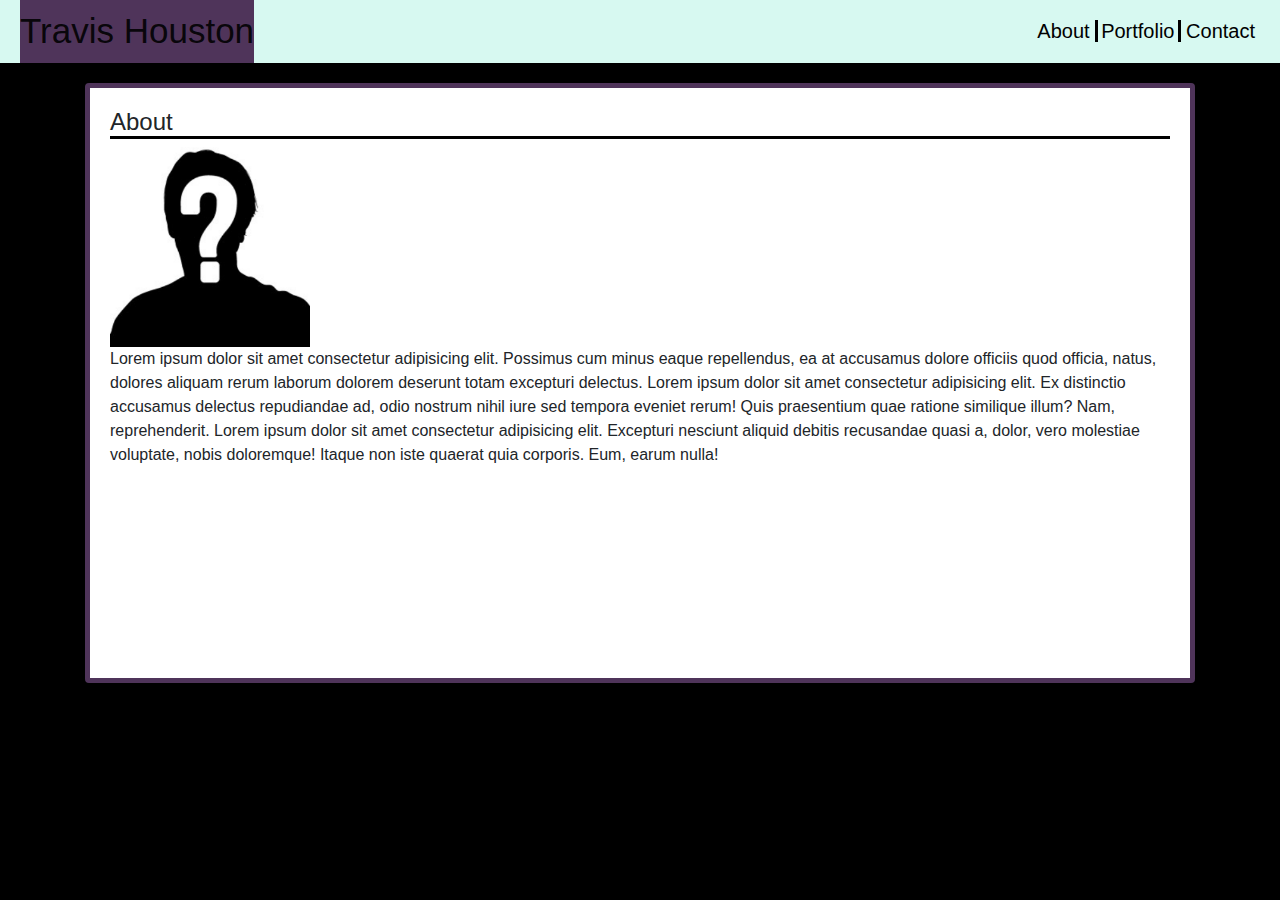
<file: index.html>
<!DOCTYPE html>
<html lang="en">
<head>
    <meta charset="UTF-8">
    <meta name="viewport" content="width=device-width, initial-scale=1.0">
    <meta http-equiv="X-UA-Compatible" content="ie=edge">
    <title>About Me</title>
    <link rel="stylesheet" href="reset copy.css">
    <link rel="stylesheet" href="https://stackpath.bootstrapcdn.com/bootstrap/4.3.1/css/bootstrap.min.css" integrity="sha384-ggOyR0iXCbMQv3Xipma34MD+dH/1fQ784/j6cY/iJTQUOhcWr7x9JvoRxT2MZw1T" crossorigin="anonymous">
    <link rel="stylesheet" href="style.css">
</head>

<body>
    <nav class="navbar navbar-light">
            <span class="navbar-brand mb-0 h1">Travis Houston</span>
            <div class="link">
            <a href="index.html">About</a>
            <a  class="p" href="portfolio.html">Portfolio</a>
            <a href="contact.html">Contact</a>
            </div>
    </nav> 
    <div class="container">
            <div class="card">
                    <div class="card-body">
                        <h4>
                            About
                        </h4>
            <img src="./images/personal.png" class="card-img-top me" alt="Me">
                        <p>
                      Lorem ipsum dolor sit amet consectetur adipisicing elit. Possimus cum minus eaque repellendus, ea at accusamus dolore officiis quod officia, natus, dolores aliquam rerum laborum dolorem deserunt totam excepturi delectus.
                      Lorem ipsum dolor sit amet consectetur adipisicing elit. Ex distinctio accusamus delectus repudiandae ad, odio nostrum nihil iure sed tempora eveniet rerum! Quis praesentium quae ratione similique illum? Nam, reprehenderit.
                      Lorem ipsum dolor sit amet consectetur adipisicing elit. Excepturi nesciunt aliquid debitis recusandae quasi a, dolor, vero molestiae voluptate, nobis doloremque! Itaque non iste quaerat quia corporis. Eum, earum nulla!
                      </p>
                    </div>
                  </div>
</div>
        





<script src="https://code.jquery.com/jquery-3.3.1.slim.min.js" integrity="sha384-q8i/X+965DzO0rT7abK41JStQIAqVgRVzpbzo5smXKp4YfRvH+8abtTE1Pi6jizo" crossorigin="anonymous"></script>
<script src="https://cdnjs.cloudflare.com/ajax/libs/popper.js/1.14.7/umd/popper.min.js" integrity="sha384-UO2eT0CpHqdSJQ6hJty5KVphtPhzWj9WO1clHTMGa3JDZwrnQq4sF86dIHNDz0W1" crossorigin="anonymous"></script>
<script src="https://stackpath.bootstrapcdn.com/bootstrap/4.3.1/js/bootstrap.min.js" integrity="sha384-JjSmVgyd0p3pXB1rRibZUAYoIIy6OrQ6VrjIEaFf/nJGzIxFDsf4x0xIM+B07jRM" crossorigin="anonymous"></script>
</body>
</html>
</file>
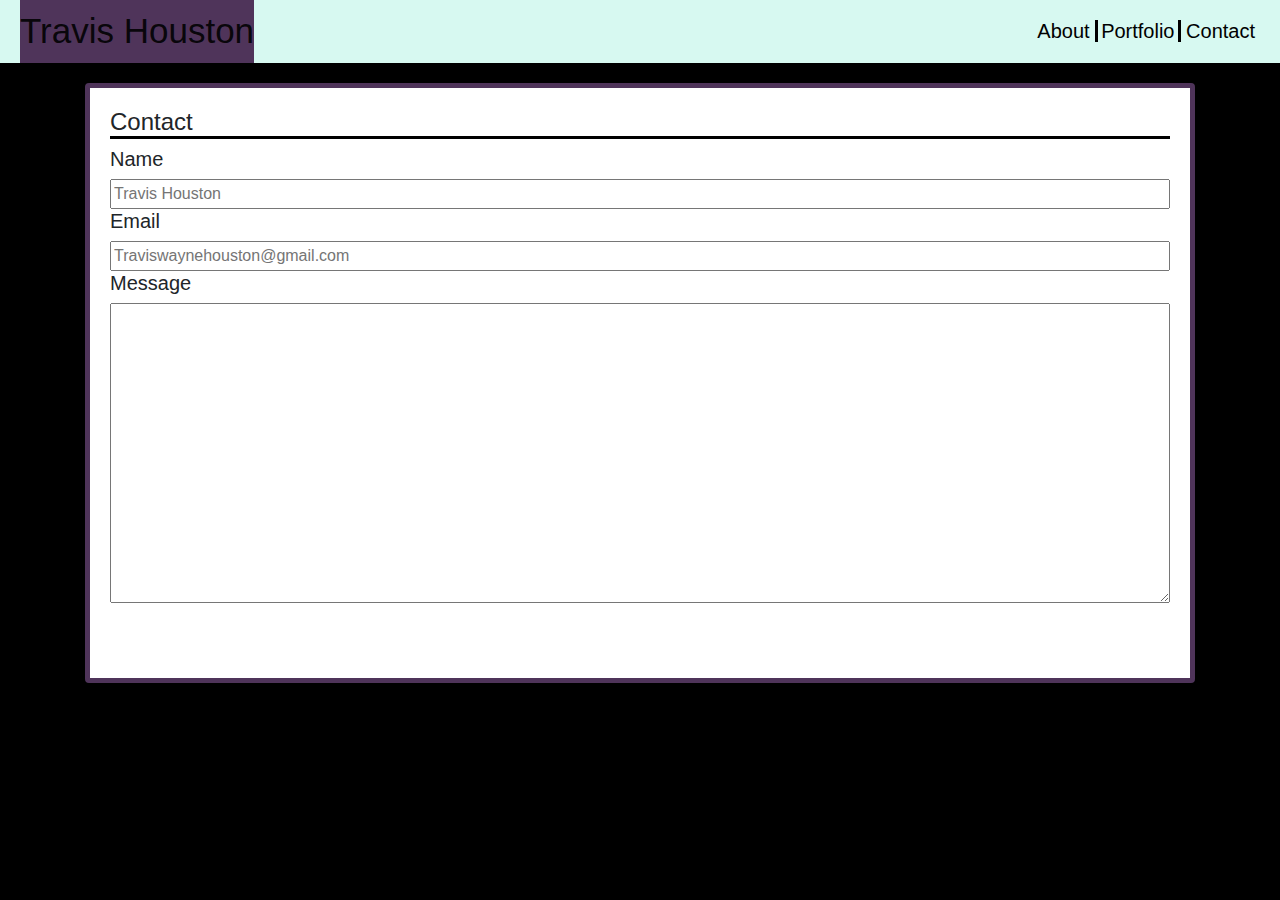
<file: contact.html>
<!DOCTYPE html>
<html lang="en">
<head>
    <meta charset="UTF-8">
    <meta name="viewport" content="width=device-width, initial-scale=1.0">
    <meta http-equiv="X-UA-Compatible" content="ie=edge">
    <title>About Me</title>
    <link rel="stylesheet" href="reset copy.css">
    <link rel="stylesheet" href="https://stackpath.bootstrapcdn.com/bootstrap/4.3.1/css/bootstrap.min.css" integrity="sha384-ggOyR0iXCbMQv3Xipma34MD+dH/1fQ784/j6cY/iJTQUOhcWr7x9JvoRxT2MZw1T" crossorigin="anonymous">
    <link rel="stylesheet" href="style.css">
</head>

<body>
        <nav class="navbar navbar-light">
                <span class="navbar-brand mb-0 h1">Travis Houston</span>
                <div class="link">
                <a href="index.html">About</a>
                <a  class="p" href="portfolio.html">Portfolio</a>
                <a href="contact.html">Contact</a>
                </div>
        </nav>       
<div class="container">
    <div class="card">
        <div class="card-body">
            <h4>
            Contact
            </h4>
    <h5>
        Name
    </h5>
    <input type="text" placeholder="Travis Houston" style="width: 100%">
    <h5>
        Email
    </h5>
    <input type="email" placeholder="Traviswaynehouston@gmail.com" style="width: 100%">
    <h5>
        Message
    </h5>
    <textarea>


    </textarea>
        </div>
    </div>
</div>





<script src="https://code.jquery.com/jquery-3.3.1.slim.min.js" integrity="sha384-q8i/X+965DzO0rT7abK41JStQIAqVgRVzpbzo5smXKp4YfRvH+8abtTE1Pi6jizo" crossorigin="anonymous"></script>
<script src="https://cdnjs.cloudflare.com/ajax/libs/popper.js/1.14.7/umd/popper.min.js" integrity="sha384-UO2eT0CpHqdSJQ6hJty5KVphtPhzWj9WO1clHTMGa3JDZwrnQq4sF86dIHNDz0W1" crossorigin="anonymous"></script>
<script src="https://stackpath.bootstrapcdn.com/bootstrap/4.3.1/js/bootstrap.min.js" integrity="sha384-JjSmVgyd0p3pXB1rRibZUAYoIIy6OrQ6VrjIEaFf/nJGzIxFDsf4x0xIM+B07jRM" crossorigin="anonymous"></script>
</body>
</html>
</file>
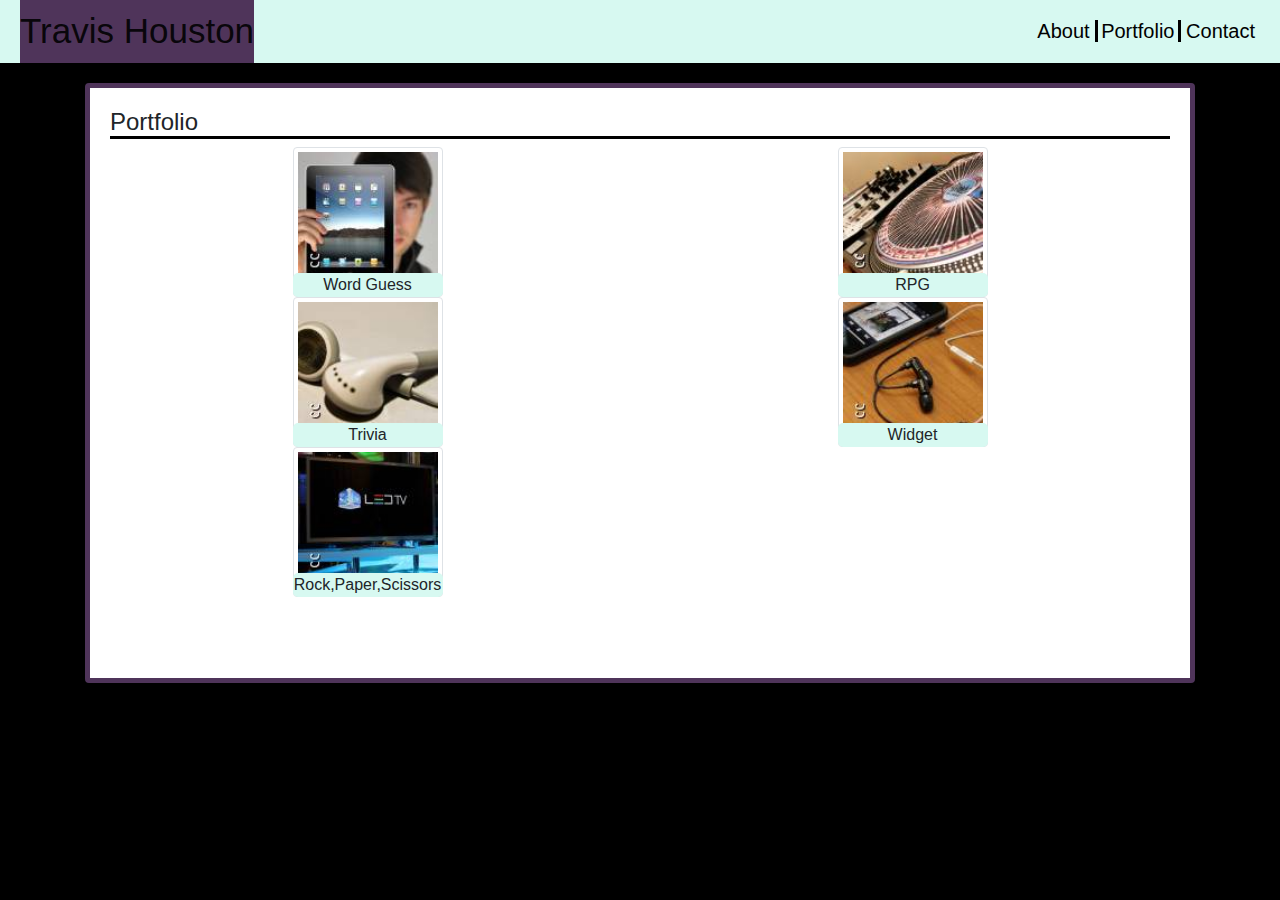
<file: portfolio.html>
<!DOCTYPE html>
<html lang="en">
<head>
    <meta charset="UTF-8">
    <meta name="viewport" content="width=device-width, initial-scale=1.0">
    <meta http-equiv="X-UA-Compatible" content="ie=edge">
    <title>About Me</title>
    <link rel="stylesheet" href="reset copy.css">
    <link rel="stylesheet" href="https://stackpath.bootstrapcdn.com/bootstrap/4.3.1/css/bootstrap.min.css" integrity="sha384-ggOyR0iXCbMQv3Xipma34MD+dH/1fQ784/j6cY/iJTQUOhcWr7x9JvoRxT2MZw1T" crossorigin="anonymous">
    <link rel="stylesheet" href="style.css">
</head>

<body>
    <nav class="navbar navbar-light">
        <span class="navbar-brand mb-0 h1">Travis Houston</span>
            <div class="link">
                <a href="index.html">About</a>
                <a  class="p" href="portfolio.html">Portfolio</a>
                <a href="contact.html">Contact</a>
            </div>
    </nav> 
<div class="container">
    <div class="card">
        <div class="card-body">
            <h4>
            Portfolio
            </h4>
    <div class="row">
        <div class="col-sm-6 pic">
                <img src="./images/guy.jpeg" alt="..." class="img-thumbnail">
                <div class="label">Word Guess</div>
        </div>
        <div class="col-sm-6 pic">
                <img src="./images/rpg.jpeg" alt="..." class="img-thumbnail">
                <div class="label">RPG</div>
        </div>
    </div>
    <div class="row">
            <div class="col-sm-6 pic">
                    <img src="./images/headphone.jpeg" alt="..." class="img-thumbnail">
                    <div class="label">Trivia</div>
            </div>
            <div class="col-sm-6 pic">
                    <img src="./images/phone.jpeg" alt="..." class="img-thumbnail">
                    <div class="label">Widget</div>
            </div>      
    </div>
    <div class="row">
            <div class="col-sm-6 pic">
                    <img src="./images/tvscreen.jpeg" alt="..." class="img-thumbnail">
                    <div class="label">Rock,Paper,Scissors</div>
            </div>
            <div class="col-sm-6 pic"></div>
            </div>
            </div>
        </div>
        </div>
    </div>
</div>

<script src="https://code.jquery.com/jquery-3.3.1.slim.min.js" integrity="sha384-q8i/X+965DzO0rT7abK41JStQIAqVgRVzpbzo5smXKp4YfRvH+8abtTE1Pi6jizo" crossorigin="anonymous"></script>
<script src="https://cdnjs.cloudflare.com/ajax/libs/popper.js/1.14.7/umd/popper.min.js" integrity="sha384-UO2eT0CpHqdSJQ6hJty5KVphtPhzWj9WO1clHTMGa3JDZwrnQq4sF86dIHNDz0W1" crossorigin="anonymous"></script>
<script src="https://stackpath.bootstrapcdn.com/bootstrap/4.3.1/js/bootstrap.min.js" integrity="sha384-JjSmVgyd0p3pXB1rRibZUAYoIIy6OrQ6VrjIEaFf/nJGzIxFDsf4x0xIM+B07jRM" crossorigin="anonymous"></script>
</body>
</html>
</file>
<file: style.css>
.navbar{
    padding: 0;
    background-color:#D7F9F1;
}
.h1{
    background-color: #4F345A;
    font-size: 35px;
    margin-left: 20px;
}
.link{
    padding-right:25px;
    font-size: 20px;
    
}
a{
    color: black;
}
.p{
    border-left: solid black;
    border-right: solid black;
    padding-right: 3px;
    padding-left: 3px;
}
body{
    background-color: black;
}
h4{
    border-bottom:solid black;
}
.me{
    height: 200px;
    width: 200px;
}
.card{
    margin-top: 20px;
}
.pic{
    display: flex;
    justify-content: center;
    align-items: flex-end;
    text-align: center;
}
textarea{
    height:300px;
    width:100%;
}
.card{
    height: 600px;
    border: solid 5px #4F345A;
}
.label{
    position:absolute;
    width: 150px;
    border-radius: 5px;
    background-color:#D7F9F1;
}
.img-thumbnail{
    width: 150px;
}
@media only screen and (max-width:640px){
    .navbar{
        display: flex;
        justify-content: center;
    }
    .navbar-brand{
        margin: 0px;
        text-align: center;
        width: 100%;
    }

    .img-thumbnail{
        height: 100px;
        width: 100px;
    }
    .label{
        width: 100px;
    }
    .pic{
        padding-bottom: 7px;
    }
    .link{
        padding:0;
    }
    .me{
        height: 100px;
        width: 100px;
    }
}
</file>
<file: reset copy.css>
html, body, div, span, applet, object, iframe,
h1, h2, h3, h4, h5, h6, p, blockquote, pre,
a, abbr, acronym, address, big, cite, code,
del, dfn, em, img, ins, kbd, q, s, samp,
small, strike, strong, sub, sup, tt, var,
b, u, i, center,
dl, dt, dd, ol, ul, li,
fieldset, form, label, legend,
table, caption, tbody, tfoot, thead, tr, th, td,
article, aside, canvas, details, embed, 
figure, figcaption, footer, header, hgroup, 
menu, nav, output, ruby, section, summary,
time, mark, audio, video {
	margin: 0;
	padding: 0;
	border: 0;
	font-size: 100%;
	/* font: inherit; */
	vertical-align: baseline;
}
/* HTML5 display-role reset for older browsers */
article, aside, details, figcaption, figure, 
footer, header, hgroup, menu, nav, section {
	display: block;
}
body {
	line-height: 1;
}
ol, ul {
	list-style: none;
}
blockquote, q {
	quotes: none;
}
blockquote:before, blockquote:after,
q:before, q:after {
	content: '';
	content: none;
}
table {
	border-collapse: collapse;
	border-spacing: 0;
}
</file>
